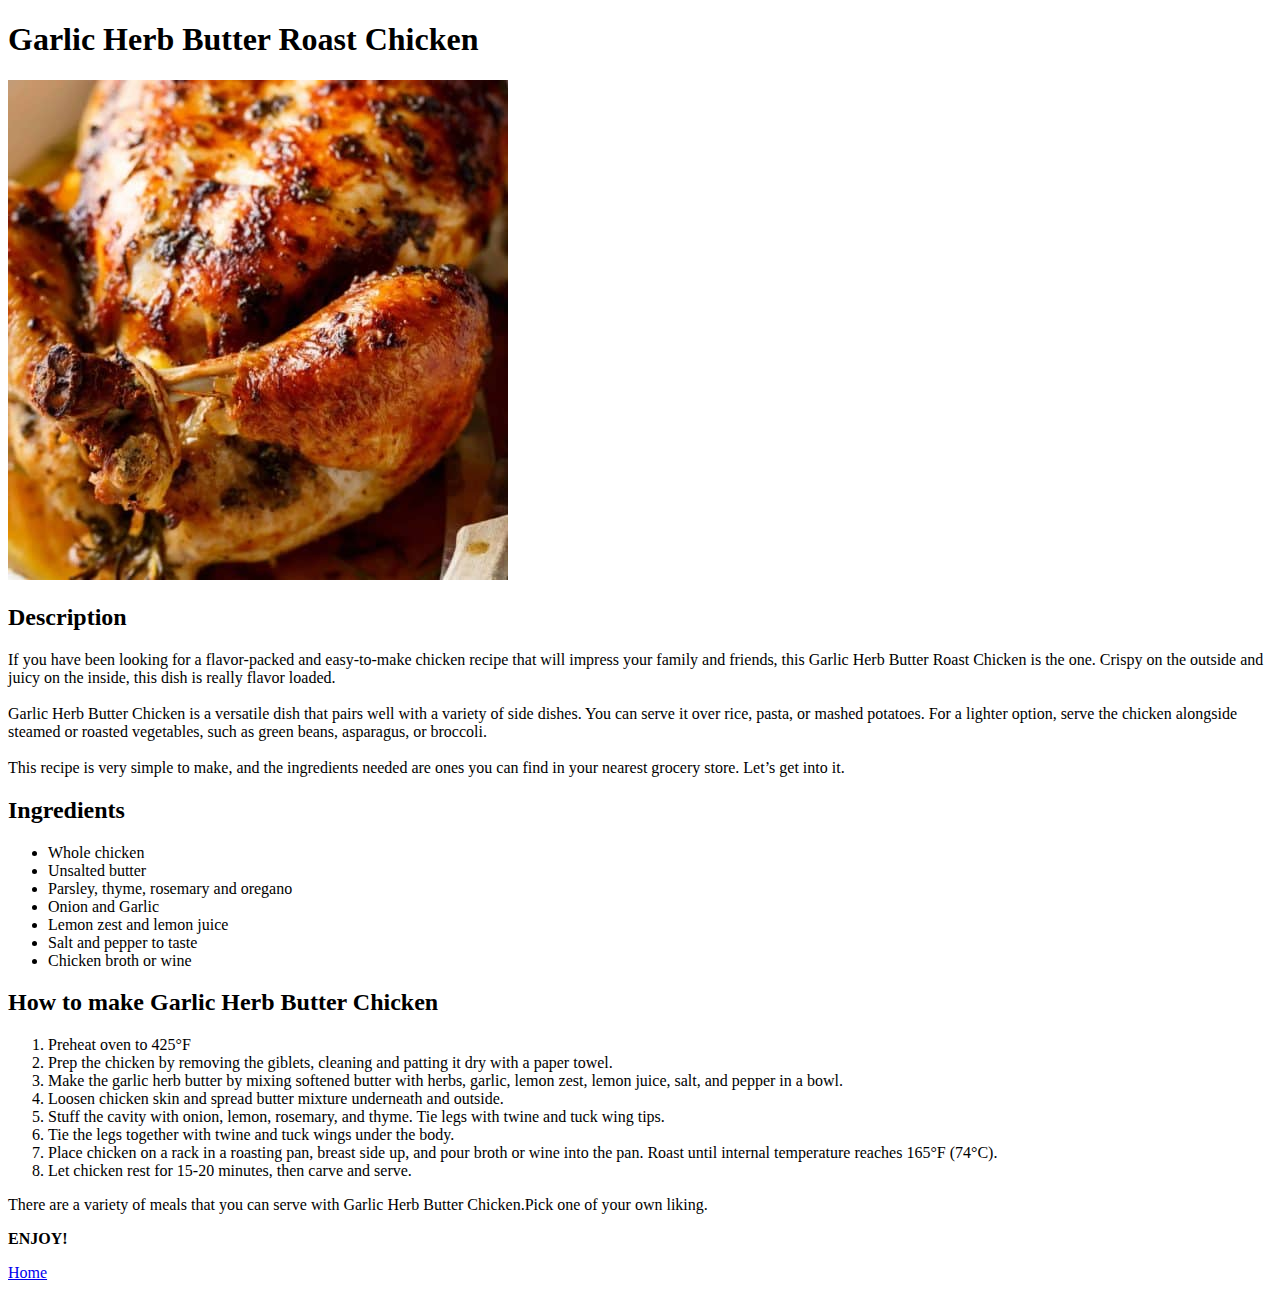
<file: recipes/chicken.html>
<!DOCTYPE html>
<html lang="en">
<head>
    <meta charset="UTF-8">
    <meta name="viewport" content="width=device-width, initial-scale=1.0">
    <title>Chicken</title>
</head>
<body>
    <h1>Garlic Herb Butter Roast Chicken</h1>
    <img src="../recipes/img/chicken.jpg" alt="pic of cooked chicken">
    <h2>Description</h2>
    <p>
        If you have been looking for a flavor-packed and easy-to-make chicken recipe that will impress your family and friends, this Garlic Herb Butter Roast Chicken is the one. Crispy on the outside and juicy on the inside, this dish is really flavor loaded.<br><br>

        Garlic Herb Butter Chicken is a versatile dish that pairs well with a variety of side dishes. You can serve it over rice, pasta, or mashed potatoes. For a lighter option, serve the chicken alongside steamed or roasted vegetables, such as green beans, asparagus, or broccoli.<br><br>

        This recipe is very simple to make, and the ingredients needed are ones you can find in your nearest grocery store. Let’s get into it.
    </p>
    <h2>Ingredients</h2>
    <ul>
        <li>Whole chicken</li>
        <li>Unsalted butter</li>
        <li>Parsley, thyme, rosemary and oregano</li>
        <li>Onion and Garlic</li>
        <li>Lemon zest and lemon juice</li>
        <li>Salt and pepper to taste</li>
        <li>Chicken broth or wine</li>
    </ul>
    <h2>How to make Garlic Herb Butter Chicken</h2>
    <ol>
        <li>Preheat oven to 425°F</li>
        <li>Prep the chicken by removing the giblets, cleaning and patting it dry with a paper towel.</li>
        <li>Make the garlic herb butter by mixing softened butter with herbs, garlic, lemon zest, lemon juice, salt, and pepper in a bowl.</li>
        <li>Loosen chicken skin and spread butter mixture underneath and outside.</li>
        <li>Stuff the cavity with onion, lemon, rosemary, and thyme. Tie legs with twine and tuck wing tips.</li>
        <li>Tie the legs together with twine and tuck wings under the body.</li>
        <li>Place chicken on a rack in a roasting pan, breast side up, and pour broth or wine into the pan. Roast until internal temperature reaches 165°F (74°C).</li>
        <li>Let chicken rest for 15-20 minutes, then carve and serve.</li>
    </ol>
    <p>There are a variety of meals that you can serve with Garlic Herb Butter Chicken.Pick one of your own liking.</p>
    <p><strong>ENJOY!</strong></p>
    <a href="../index.html">Home</a>
    
</body>
</html>
</file>
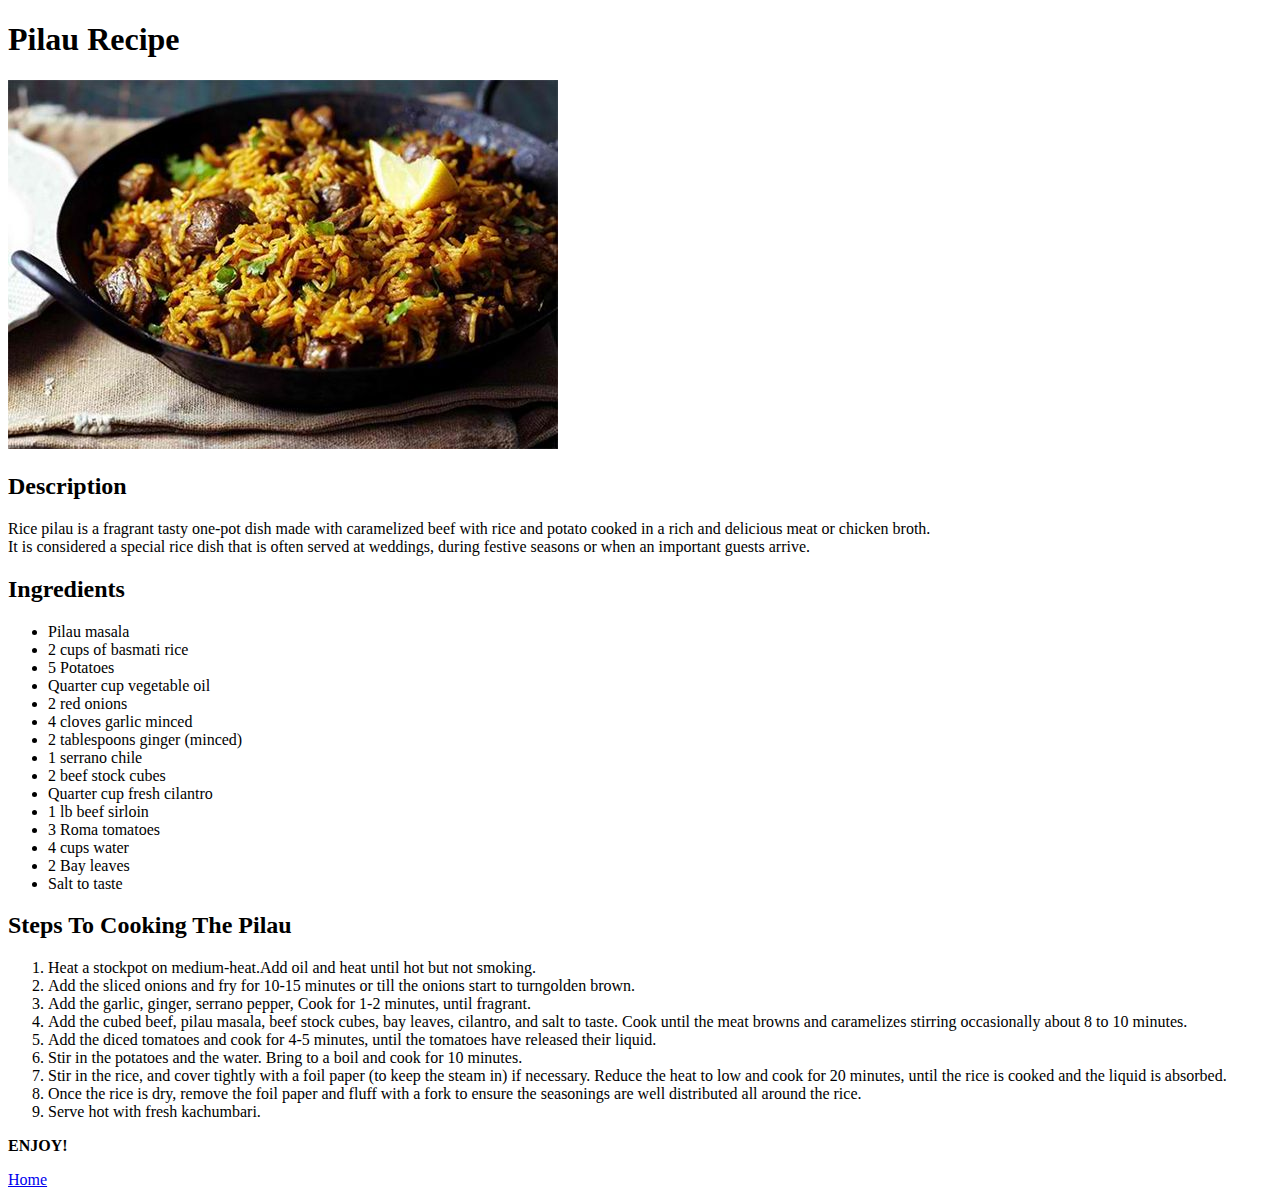
<file: recipes/pilau.html>
<!DOCTYPE html>
<html lang="en">
<head>
    <meta charset="UTF-8">
    <meta name="viewport" content="width=device-width, initial-scale=1.0">
    <title>Pilau</title>
</head>
<body>
    <h1>Pilau Recipe</h1>
    <img src="../recipes/img/pilau.jpg" alt="Picha ya pilau tamu"><br>
    <h2>Description</h2>
    <p>
        Rice pilau is a fragrant tasty one-pot dish made with caramelized beef with rice and potato cooked in a rich and delicious meat or chicken broth. <br>
        It is considered a special rice dish that is often served at weddings, during festive seasons or when an important guests arrive.
    </p>
    <h2>Ingredients</h2>
    <ul>
        <li>Pilau masala</li>
        <li>2 cups of basmati rice</li>
        <li>5 Potatoes</li>
        <li>Quarter cup vegetable oil</li>
        <li>2 red onions</li>
        <li>4 cloves garlic minced</li>
        <li>2 tablespoons ginger (minced)</li>
        <li>1 serrano chile</li>
        <li>2 beef stock cubes</li>
        <li>Quarter cup fresh cilantro</li>
        <li>1 lb beef sirloin</li>
        <li>3 Roma tomatoes</li>
        <li>4 cups water</li>
        <li>2 Bay leaves</li>
        <li>Salt to taste</li>

    </ul>
    <h2>Steps To Cooking The Pilau</h2>
    <ol>
        <li>Heat a stockpot on medium-heat.Add oil and heat until hot but not smoking.</li>
        <li>Add the sliced onions and fry for 10-15 minutes or till the onions start to turngolden brown.</li>
        <li>Add the garlic, ginger, serrano pepper, Cook for 1-2 minutes, until fragrant.</li>
        <li>Add the cubed beef, pilau masala, beef stock cubes, bay leaves, cilantro, and salt to taste. Cook until the meat browns and caramelizes stirring occasionally about 8 to 10 minutes.</li>
        <li>Add the diced tomatoes and cook for 4-5 minutes, until the tomatoes have released their liquid.</li>
        <li>Stir in the potatoes and the water. Bring to a boil and cook for 10 minutes.</li>
        <li>Stir in the rice, and cover tightly with a foil paper (to keep the steam in) if necessary. Reduce the heat to low and cook for 20 minutes, until the rice is cooked and the liquid is absorbed.</li>
        <li>Once the rice is dry, remove the foil paper and fluff with a fork to ensure the seasonings are well distributed all around the rice.</li>
        <li>Serve hot with fresh kachumbari. </li>
    </ol>
    <p><strong>ENJOY!</strong></p>
    <a href="../index.html">Home</a>
</body>
</html>
</file>
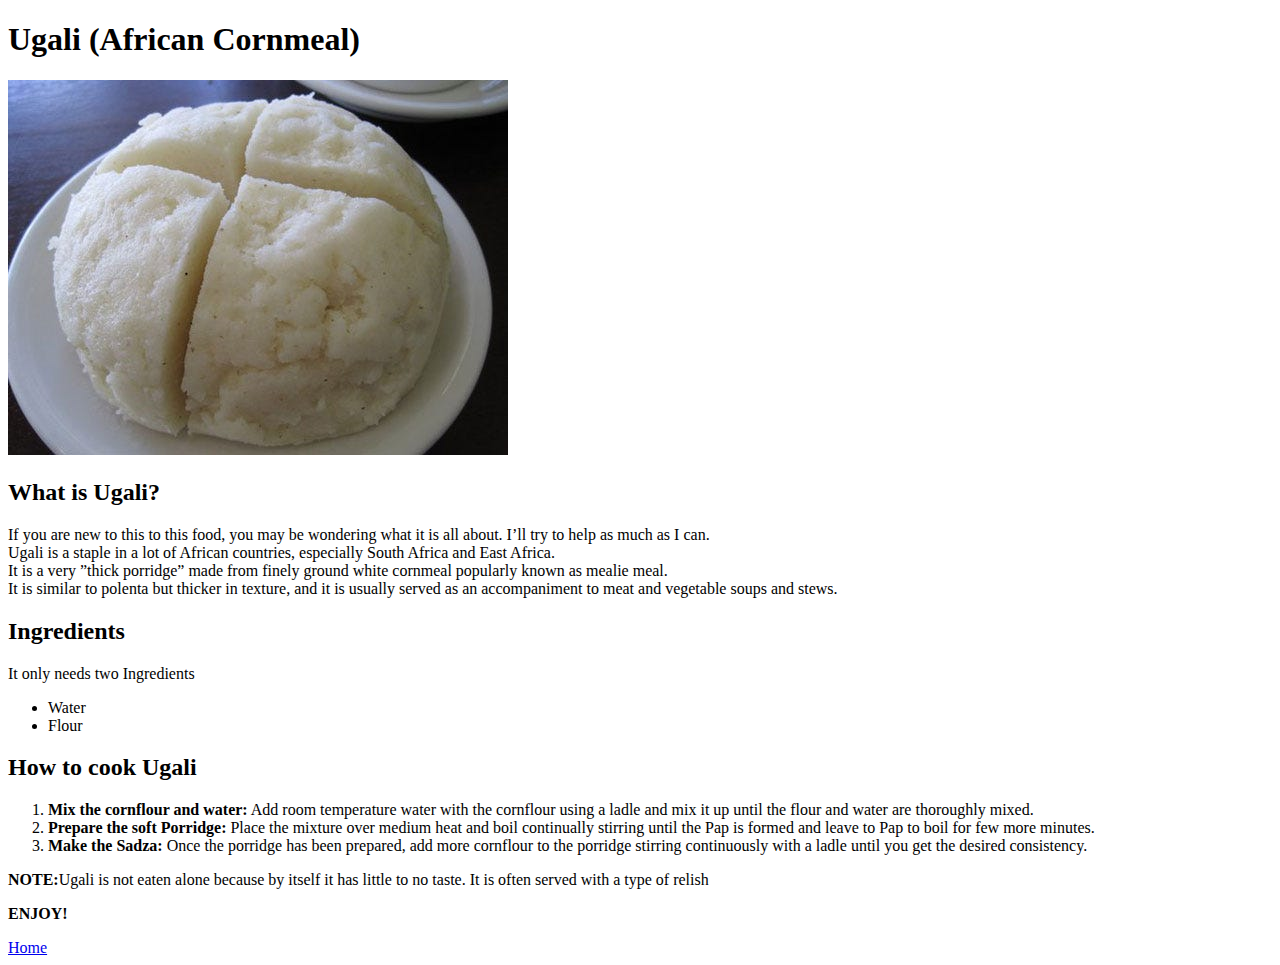
<file: recipes/ugali.html>
<!DOCTYPE html>
<html lang="en">
<head>
    <meta charset="UTF-8">
    <meta name="viewport" content="width=device-width, initial-scale=1.0">
    <title>ugali</title>
</head>
<body>
    <h1>Ugali (African Cornmeal)</h1>
    <img src="../recipes/img/ugali.jpg" alt="Picture of ugali">
    <h2>What is Ugali?</h2>
    <p>
        If you are new to this to this food, you may be wondering what it is all about. I’ll try to help as much as I can. <br>

        Ugali is a staple in a lot of African countries, especially South Africa and East Africa.<br>

        It is a very ”thick porridge” made from finely ground white cornmeal popularly known as mealie meal.<br> It is similar to polenta but thicker in texture, and it is usually served as an accompaniment to meat and vegetable soups and stews.
    </p>
    <h2>Ingredients</h2>
    <p>It only needs two Ingredients</p>
    <ul>
        <li>Water</li>
        <li>Flour</li>
    </ul>
    <h2>How to cook Ugali</h2>
    <ol>
        <li><strong>Mix the cornflour and water:</strong> Add room temperature water with the cornflour using a ladle and mix it up until the flour and water are thoroughly mixed.</li>
        <li><strong>Prepare the soft Porridge:</strong> Place the mixture over medium heat and boil continually stirring until the Pap is formed and leave to Pap to boil for few more minutes.</li>
        <li><strong>Make the Sadza:</strong> Once the porridge has been prepared, add more cornflour to the porridge stirring continuously with a ladle until you get the desired consistency. </li>
    </ol>
    <p><strong>NOTE:</strong>Ugali is not eaten alone because by itself it has little to no taste. It is often served with a type of relish</p>
    <p><strong>ENJOY!</strong></p>
    <a href="../index.html">Home</a>
</body>
</html>
</file>
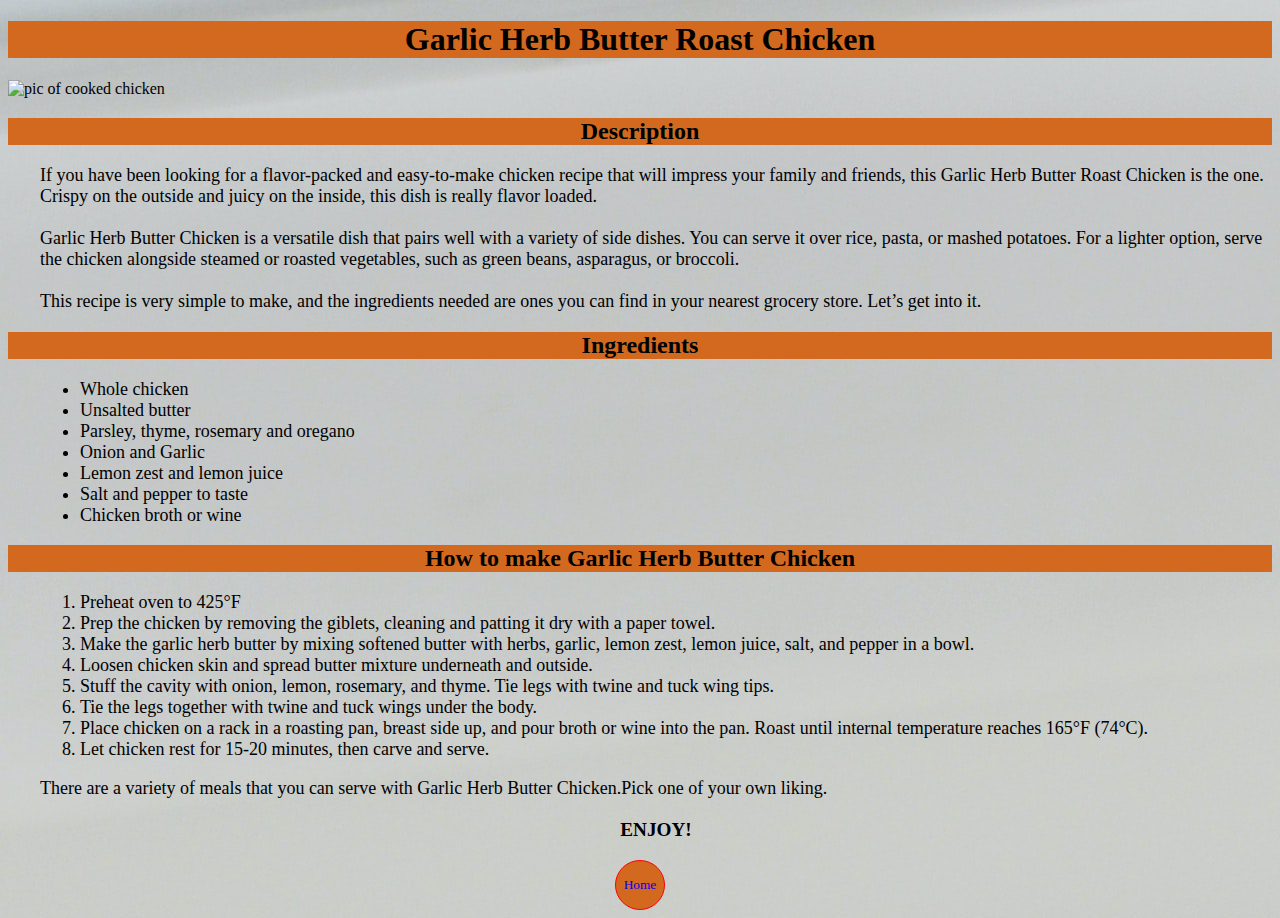
<file: recipes/chicken/chicken.html>
<!DOCTYPE html>
<html lang="en">
<head>
    <meta charset="UTF-8">
    <meta name="viewport" content="width=device-width, initial-scale=1.0">
    <title>Chicken</title>
    <link rel="stylesheet" href="styles.css">
</head>
<body>
    <h1>Garlic Herb Butter Roast Chicken</h1>
    <img class="sembe" rel="../img/chicken.jpg" alt="pic of cooked chicken">
    <h2>Description</h2>
    <p>
        If you have been looking for a flavor-packed and easy-to-make chicken recipe that will impress your family and friends, this Garlic Herb Butter Roast Chicken is the one. Crispy on the outside and juicy on the inside, this dish is really flavor loaded.<br><br>

        Garlic Herb Butter Chicken is a versatile dish that pairs well with a variety of side dishes. You can serve it over rice, pasta, or mashed potatoes. For a lighter option, serve the chicken alongside steamed or roasted vegetables, such as green beans, asparagus, or broccoli.<br><br>

        This recipe is very simple to make, and the ingredients needed are ones you can find in your nearest grocery store. Let’s get into it.
    </p>
    <h2>Ingredients</h2>
    <ul>
        <li>Whole chicken</li>
        <li>Unsalted butter</li>
        <li>Parsley, thyme, rosemary and oregano</li>
        <li>Onion and Garlic</li>
        <li>Lemon zest and lemon juice</li>
        <li>Salt and pepper to taste</li>
        <li>Chicken broth or wine</li>
    </ul>
    <h2>How to make Garlic Herb Butter Chicken</h2>
    <ol>
        <li>Preheat oven to 425°F</li>
        <li>Prep the chicken by removing the giblets, cleaning and patting it dry with a paper towel.</li>
        <li>Make the garlic herb butter by mixing softened butter with herbs, garlic, lemon zest, lemon juice, salt, and pepper in a bowl.</li>
        <li>Loosen chicken skin and spread butter mixture underneath and outside.</li>
        <li>Stuff the cavity with onion, lemon, rosemary, and thyme. Tie legs with twine and tuck wing tips.</li>
        <li>Tie the legs together with twine and tuck wings under the body.</li>
        <li>Place chicken on a rack in a roasting pan, breast side up, and pour broth or wine into the pan. Roast until internal temperature reaches 165°F (74°C).</li>
        <li>Let chicken rest for 15-20 minutes, then carve and serve.</li>
    </ol>
    <p>There are a variety of meals that you can serve with Garlic Herb Butter Chicken.Pick one of your own liking.</p>
    <p class="enjoy"><strong>ENJOY!</strong></p>
    <button><a href="../../index.html">Home</a></button>
    
</body>
</html>
</file>
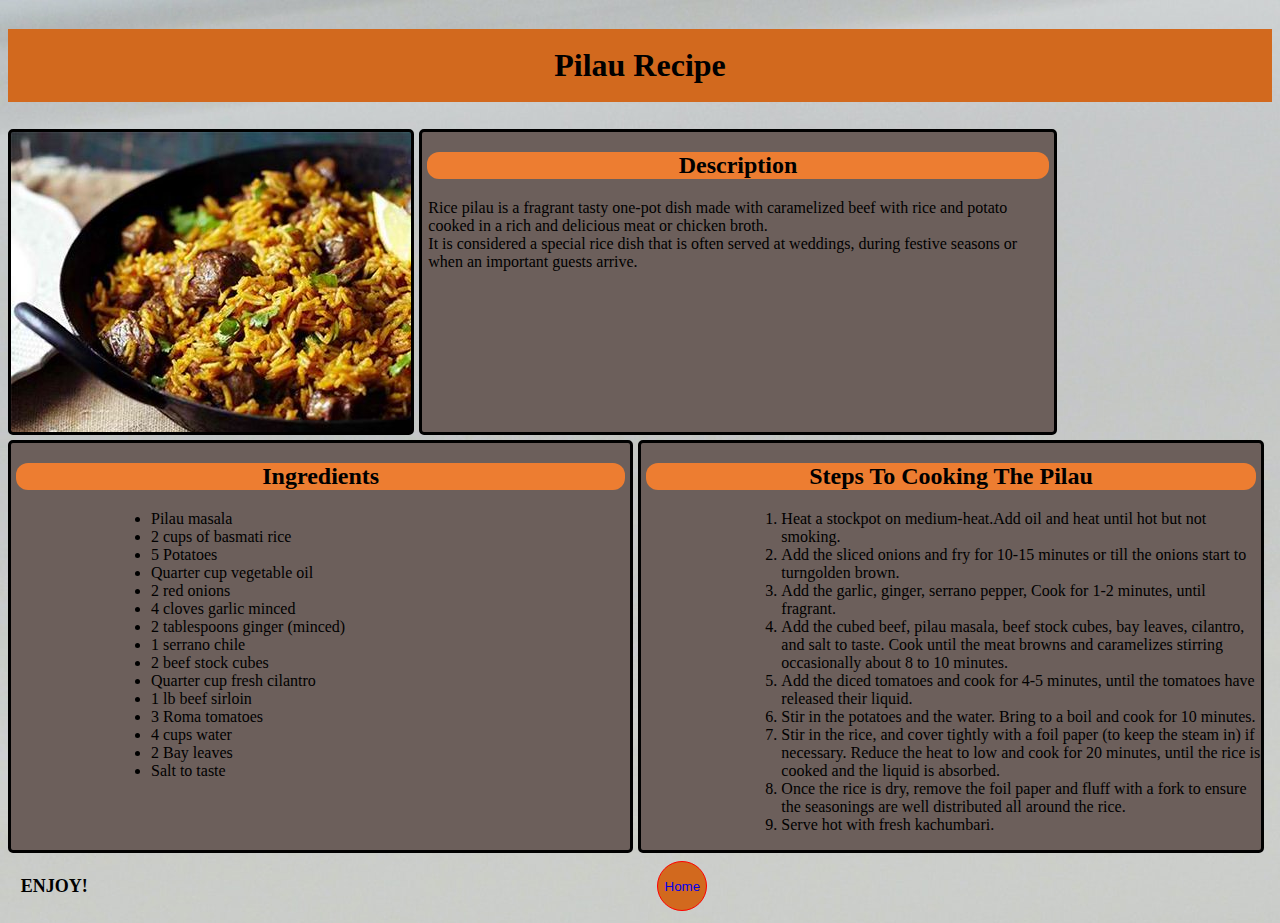
<file: recipes/pilau/pilau.html>
<!DOCTYPE html>
<html lang="en">
<head>
    <meta charset="UTF-8">
    <meta name="viewport" content="width=device-width, initial-scale=1.0">
    <title>Pilau</title>
    <link rel="stylesheet" href="../pilau/styles.css">
</head>
<body>
    <h1>Pilau Recipe</h1>
    <div class="pic">
        
    </div>
    <div class="description">
        <h2>Description</h2>
         <p>
            Rice pilau is a fragrant tasty one-pot dish made with caramelized beef with rice and potato cooked in a rich and delicious meat or chicken broth. <br>
            It is considered a special rice dish that is often served at weddings, during festive seasons or when an important guests arrive.
        </p>
    </div>

    <div class="ingredients">
        <h2>Ingredients</h2>
        <ul>
            <li>Pilau masala</li>
            <li>2 cups of basmati rice</li>
            <li>5 Potatoes</li>
            <li>Quarter cup vegetable oil</li>
            <li>2 red onions</li>
            <li>4 cloves garlic minced</li>
            <li>2 tablespoons ginger (minced)</li>
            <li>1 serrano chile</li>
            <li>2 beef stock cubes</li>
            <li>Quarter cup fresh cilantro</li>
            <li>1 lb beef sirloin</li>
            <li>3 Roma tomatoes</li>
            <li>4 cups water</li>
            <li>2 Bay leaves</li>
            <li>Salt to taste</li>
        
        </ul>
    </div>
    <div class="steps">
        <h2>Steps To Cooking The Pilau</h2>
        <ol>
            <li>Heat a stockpot on medium-heat.Add oil and heat until hot but not smoking.</li>
            <li>Add the sliced onions and fry for 10-15 minutes or till the onions start to turngolden brown.</li>
            <li>Add the garlic, ginger, serrano pepper, Cook for 1-2 minutes, until fragrant.</li>
            <li>Add the cubed beef, pilau masala, beef stock cubes, bay leaves, cilantro, and salt to taste. Cook until the meat browns and caramelizes stirring occasionally about 8 to 10 minutes.</li>
            <li>Add the diced tomatoes and cook for 4-5 minutes, until the tomatoes have released their liquid.</li>
            <li>Stir in the potatoes and the water. Bring to a boil and cook for 10 minutes.</li>
            <li>Stir in the rice, and cover tightly with a foil paper (to keep the steam in) if necessary. Reduce the heat to low and cook for 20 minutes, until the rice is cooked and the liquid is absorbed.</li>
            <li>Once the rice is dry, remove the foil paper and fluff with a fork to ensure the seasonings are well distributed all around the rice.</li>
            <li>Serve hot with fresh kachumbari. </li>
        </ol>
    </div>
    <p class="enjoy"><strong>ENJOY!</strong></p>
    <button><footer><a href="../../index.html">Home</a></footer></button>
</body>
</html>
</file>
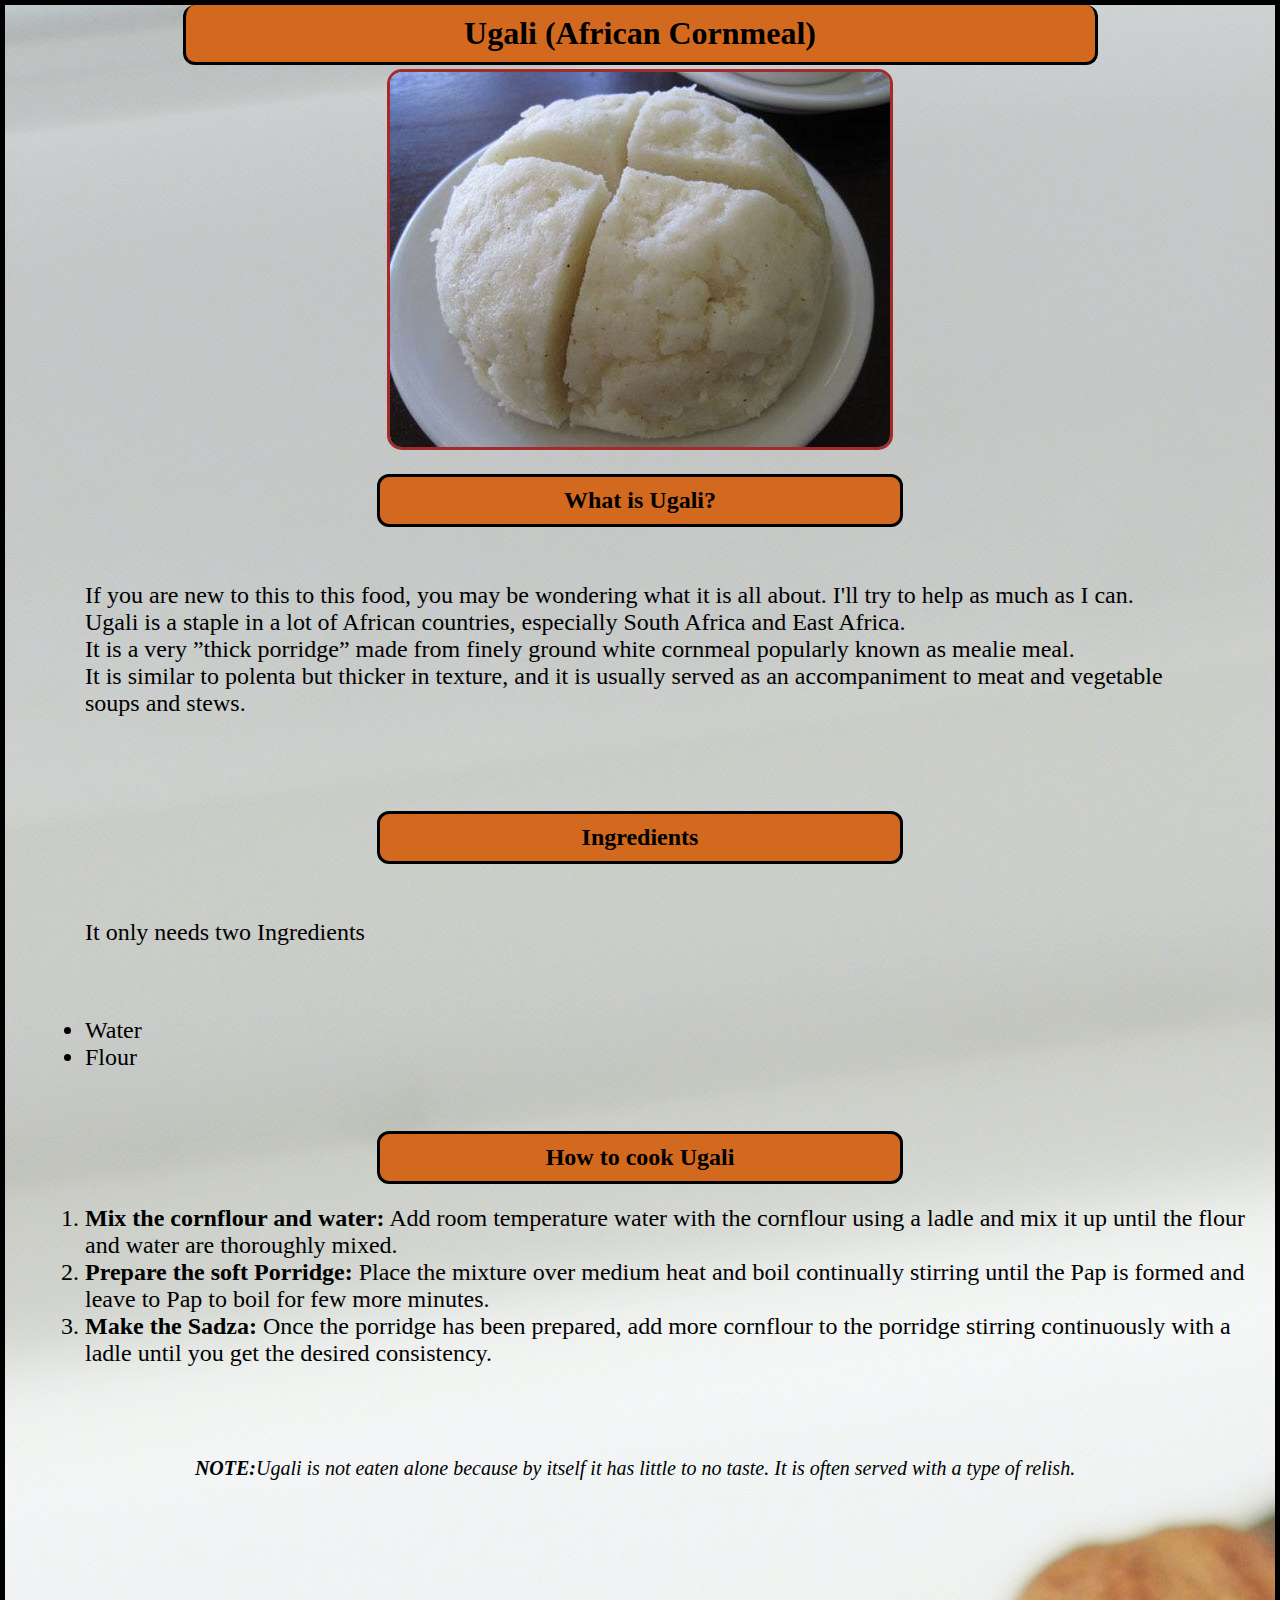
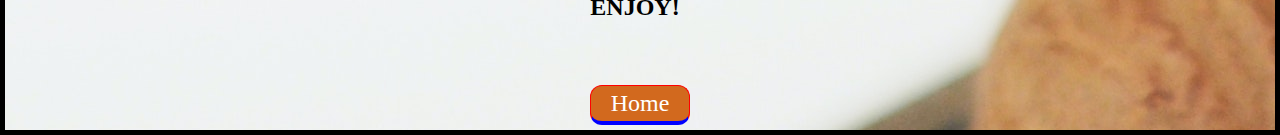
<file: recipes/ugali/ugali.html>
<!DOCTYPE html>
<html lang="en">
<head>
    <meta charset="UTF-8">
    <meta name="viewport" content="width=device-width, initial-scale=1.0">
    <title>ugali</title>
    <link rel="stylesheet" href="../ugali/styles.css">
</head>
<body>
    <h1>Ugali (African Cornmeal)</h1>
    <img src="../img/ugali.jpg" alt="Picture of ugali">
    <div class="intro">
        <h2>What is Ugali?</h2>
        <p>
            If you are new to this to this food, you may be wondering what it is all about. I'll try to help as much as I can. <br>

            Ugali is a staple in a lot of African countries, especially South Africa and East Africa.<br>

            It is a very ”thick porridge” made from finely ground white cornmeal popularly known as mealie meal.<br> It is similar to polenta but thicker in texture, and it is usually served as an accompaniment to meat and vegetable soups and stews.
        </p>
    </div>
    <div class="ingredients">
        <h2>Ingredients</h2>
        <p>It only needs two Ingredients</p>
        <ul>
            <li>Water</li>
            <li>Flour</li>
        </ul>
    </div>
    <div class="cook">    
        <h2>How to cook Ugali</h2>
        <ol>
            <li><strong>Mix the cornflour and water:</strong> Add room temperature water with the cornflour using a ladle and mix it up until the flour and water are thoroughly mixed.</li>
            <li><strong>Prepare the soft Porridge:</strong> Place the mixture over medium heat and boil continually stirring until the Pap is formed and leave to Pap to boil for few more minutes.</li>
            <li><strong>Make the Sadza:</strong> Once the porridge has been prepared, add more cornflour to the porridge stirring continuously with a ladle until you get the desired consistency. </li>
        </ol>
    </div>
    <p class="note"><strong>NOTE:</strong>Ugali is not eaten alone because by itself it has little to no taste. It is often served with a type of relish.</p>
    <p class="enjoy"><strong>ENJOY!</strong></p>
    <button><a href="../../index.html">Home</a></button>
</body>
</html>
</file>
<file: recipes/chicken/styles.css>
* {
    text-decoration: dotted;
    font-family: 'Times New Roman', Times, serif;
}


body {
    background-image: url(../img/cook.jpg);
}

h1,
h2 {
    background-color: chocolate;
    text-align: center;
}

p,
li {
    font-size: large;
    margin-left: 32px;
}

.enjoy {
    text-align: center;
    font-size: larger;
}

button {
    display: block;
    height: 50px;
    width: 50px;
    border-radius: 100%;
    border: 1px solid red;
    background-color: chocolate;
    margin: auto;
}
</file>
<file: recipes/pilau/styles.css>
h1 {
    background-color: chocolate;
    text-align: center;
    color: black;
    padding: 18px;
    height: 100%;
    width: 100%;
}

body {
    background-image: url(../../recipes/img/cook.jpg);
    max-width: 100%;
    display: flex;
    flex-direction: row;
    gap: 5px;
    flex-wrap: wrap;
    flex: 1;
}

a {
    text-decoration: none;
}

button {
    display: block;
    height: 50px;
    width: 50px;
    border-radius: 100%;
    border: 1px solid red;
    background-color: chocolate;
    margin: auto;
}

li {
    padding: 0px;
    margin-left: 100px;
}

h2 {
    background-color: #ED7D31;
    text-align: center;
    border-radius: 12px;
    justify-content: center;
    margin-left: 5px;
    margin-right: 5px;
}
.enjoy {
    font-size: large;
    text-align: center;
}

img {
    max-width: 100%;
    max-height: 100%;
}

p {
    margin-left: 1%;
}


div {
    background: #6C5F5B;
    height: auto;
    width: 49%;
    border: 3px solid black;
    border-radius: 5px;
}

.pic {
    background-image: url(../img/pilau.jpg);
    height: 300px;
    width: 400px;
}

.description {
    height: 300px;
    width: 50%;
}

.ingredients {
    max-width: 68%;
}
</file>
<file: recipes/ugali/styles.css>
* {
    font-family: Cambria, Cochin, Georgia, Times, 'Times New Roman', serif;
}

h1 {
    background-color: chocolate;
    text-align: center;
    margin: 0 10px;
    padding: 10px;
    border: 3px solid black;
    border-radius: 12px;
    border-top: 0;
    width: 70%;
    align-self: center;
}


h2 {
    background-color: chocolate;
    text-align: center;
    margin: 0 10px;
    padding: 10px;
    border: 3px solid black;
    border-radius: 12px;
    width: 500px;
    align-self: center;
}

body {
    background-image: url(../img/cook.jpg);
    border: 5px solid black;
    padding: 0;
    margin: 0;
    display: flex;
    flex-direction: column;
    gap: 4px;
}

div {
    background-color: transparent;
     display: flex;
    flex-direction: column;
    gap: 5px;
    padding: 20px;
}


img {
    display: flex;
    width: 500px;
    height: auto;
    border: 3px solid brown;
    align-self: center;
    border-radius: 15px;
}

.note {
    text-align: center;
    margin-bottom: 10px;
    margin-left: 0;
    font-style: italic;
    font-size: 20px;
}

p {
    font-size: x-large;
    background-color: transparent;
    padding: 50px;
    margin: 0 10px;
    border-radius: 12px;
}

li {
    margin-left: 20px;
    font-size: x-large;
}

.enjoy {
    margin-bottom: 10px;
    text-align: center;
    margin-left: 0;
}

button {
    display: block;
    height: 40px;
    width: 100px;
    border-radius: 12px;
    border: 1px solid red;
    background-color: chocolate;
    margin: auto;
    border-bottom: 4px solid blue;
    margin-bottom: 5px;
}

button:hover {
    background-color: blue;
}


a {
    text-decoration: none;
    color: white;
    font-size: x-large;
}
</file>
